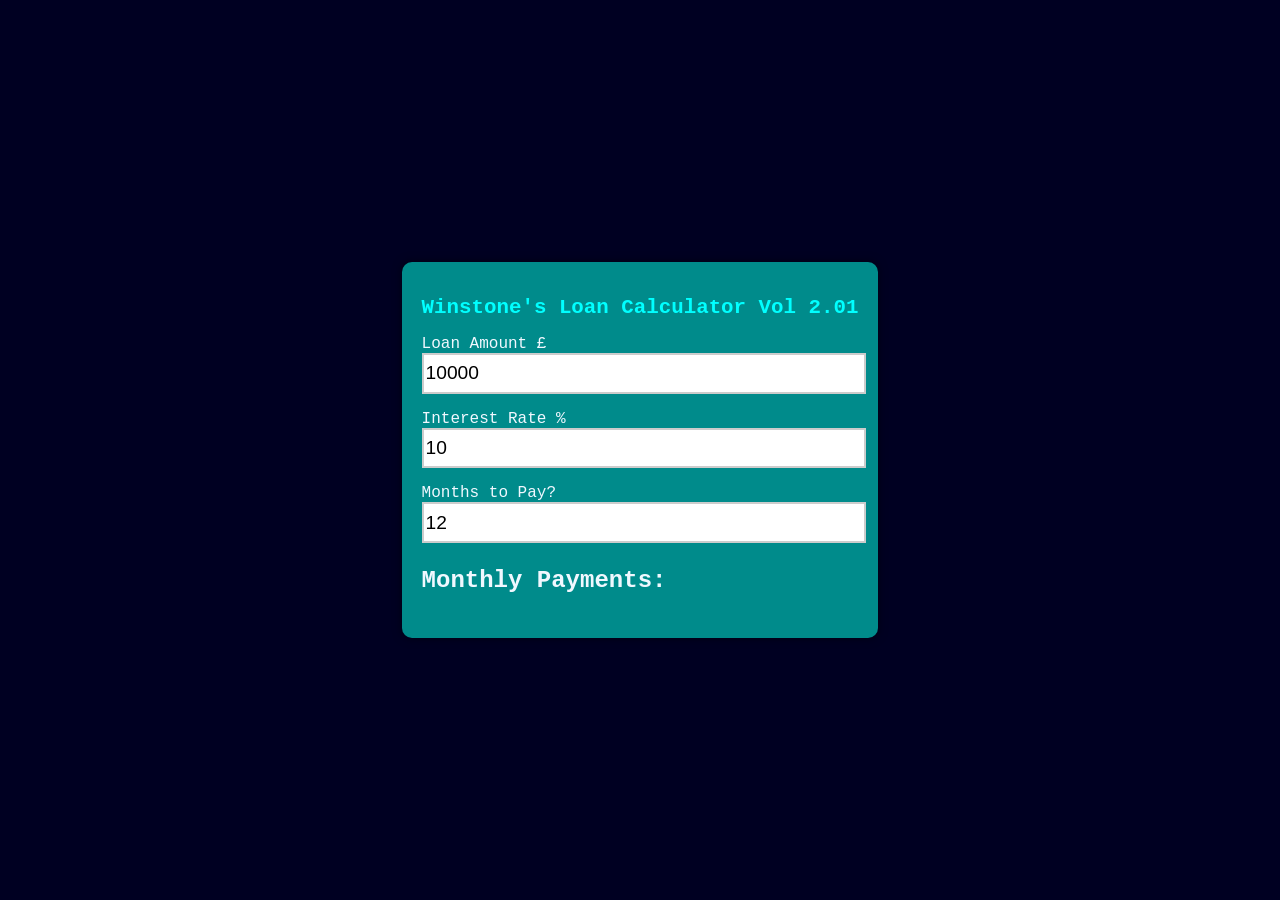
<file: assests/loan_calculator/index.html>
<!DOCTYPE html>
<!-- 09/12/2025 -->
<!-- https://www.youtube.com/watch?v=SdnTnQ3g3lc&t=19s -->
<html lang="en">
    <head>
        <meta charset="UTF-8">
        <meta name="viewport" content="width=device-width, initial-scale=1.0">
        <link rel="stylesheet" href="style.css">
        <title>Loan Calculator Vol 2.01</title>
    </head>
    <body>
        <div class="container">
            <h1>Winstone's Loan Calculator Vol 2.01</h1>
            <p>Loan Amount £ <input onchange="calculateLoan()" type="number" class="input" id="loan_amount" min="1" max="5000000" value="10000" title="loan amount"> </p>    
            <p>Interest Rate % <input onchange="calculateLoan()" type="number" class="input" id="interest_rate" min="0" max="100" value="10" step=".1" title="interestRate" > </p>    
            <p>Months to Pay? <input onchange="calculateLoan()" type="number" class="input" id="months_to_pay" min="6" max="48" value="12" title="payment" > </p>
            <p class="payment" id="payment" >Monthly Payments:</p>
        </div>
        <script src="./script.js" defer></script>
    </body>
</html>
</file>
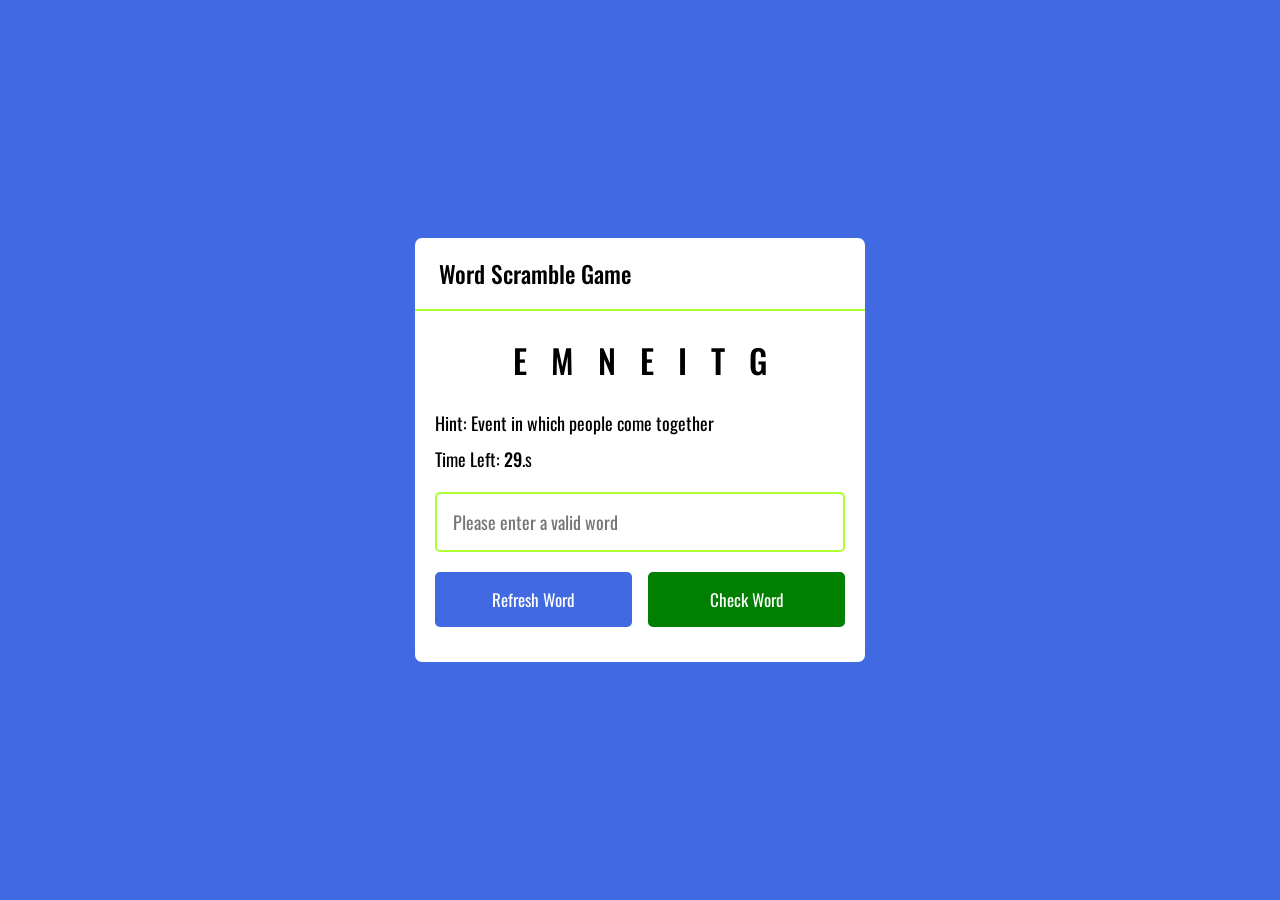
<file: assests/word_scramble/index.html>
<!DOCTYPE html>
<!--https://www.youtube.com/watch?v=4-s3g_fU7Vg&list=PLpwngcHZlPadhRwryAXw3mJWX5KH3T5L3&index=40-->
<!-- 28/11/2024 -->
<html lang="en">
    <head>
        <meta charset="UTF-8">
        <meta name="viewport" content="width=device-width, initial-scale=1.0">
        <link rel="stylesheet" href="style.css">
        <script src="JS/words.js" defer ></script>
        <script src="JS/script.js" defer ></script>
        <title>Word Scramble Game Vol 2</title>
    </head>
    <body>
        <div class="container">
            <h2>Word Scramble Game </h2>
            <div class="content">
                <p class="word">example</p>
                <div class="details">
                    <p class="hint">Hint: <span>The process of increase or grow</span> </p>
                    <p class="time">Time Left: <span><b>30</b>.s</span> </p>
                </div>
                <input type="text" placeholder="Please enter a valid word">
                <div class="buttons">
                    <button class="refresh-word">Refresh Word</button>
                    <button class="check-word">Check Word</button>
                </div>
            </div>
        </div>
    </body>
</html>
</file>
<file: assests/loan_calculator/style.css>
:root{
    --body-BG-colour: #002;
    --text-colour: #fff;
    --accent-colour: #0ff;
    --container-BG-colour: darkcyan;
    --container-font-colour: aliceblue;
}


body{
    margin: 0;
    padding: 0;
    display: flex;
    justify-content: center;
    align-items: center;
    height: 100vh;
    background-color: var(--body-BG-colour);
    color: var(--text-colour);
    font-family: 'Courier New', Courier, monospace;

}

.container{
    background-color: var(--container-BG-colour);
    color: var(--container-font-colour);
    padding: 20px;
    border-radius: 10px;
    box-shadow: 0 0 10px rgba(0, 0, 0, 0.5);
    /* width: 300px; */
}

h1{
    text-align: center;
    color: var(--accent-colour);
    font-size: 1.3em;
}

.input {
    width: 100%;
    /* padding: 10px; */
    border: 2px solid #ccc;
    font-size: 1.2em;
    height: 1.8em;
}

.payment {
    font-weight: 600;
    font-size: 1.5em;
}
</file>
<file: assests/word_scramble/style.css>
@import url('https://fonts.googleapis.com/css2?family=Oswald:wght@200..700&display=swap');

* {
    margin: 0;
    padding: 0;
    box-sizing: border-box;
    font-family: "Oswald", sans-serif;
    font-optical-sizing: auto;
}

body {
    display: flex;
    align-items: center;
    justify-content: center;
    min-height: 100vh;
    background: #4169E1;
}

.container {
    width: 28.125rem;/*450px*/
    border-radius: 0.4375rem; /*7px*/
    background: #fff;
}

.container h2 {
    font-size: 1.4625rem; /*23.4px*/
    font-weight: 500;
    padding: 1.125rem 1.5rem;
    border-bottom: 2px solid greenyellow ;
}

.container .content {
    margin: 1.5625rem 1.25rem 2.1875rem;
}

.content .word {
    font-size: 2.0625rem;
    font-weight: 500;
    text-align: center;
    letter-spacing: 1.5rem;
    margin-right: -1.5rem;
    text-transform: uppercase;
}

.content .details {
    margin: 1.5625rem 0 1.25rem;
}

.details p {
    font-size: 1.125rem;
    margin-bottom: 0.625rem;
}

.details p b {
    font-weight: 500;
}

.content input {
    width: 100%;
    height: 3.75rem;
    outline: none;
    font-size: 1.125rem;
    padding: 0 1rem;
    border-radius: 5px;
    border: 2px solid greenyellow;
}

.content .buttons {
    display: flex;
    margin-top: 1.25rem;
    justify-content: space-between;
}

.buttons button {
    border: none;
    outline: none;
    color: #fff;
    padding: 0.9375rem 0;
    font-size: 1.0625rem;
    border-radius: 5px;
    width: calc(100% / 2 - 0.5rem);
    cursor: pointer;
}

.buttons .refresh-word {
    background: #4169E1;
}

.buttons .check-word {
    background: green;
}
</file>
